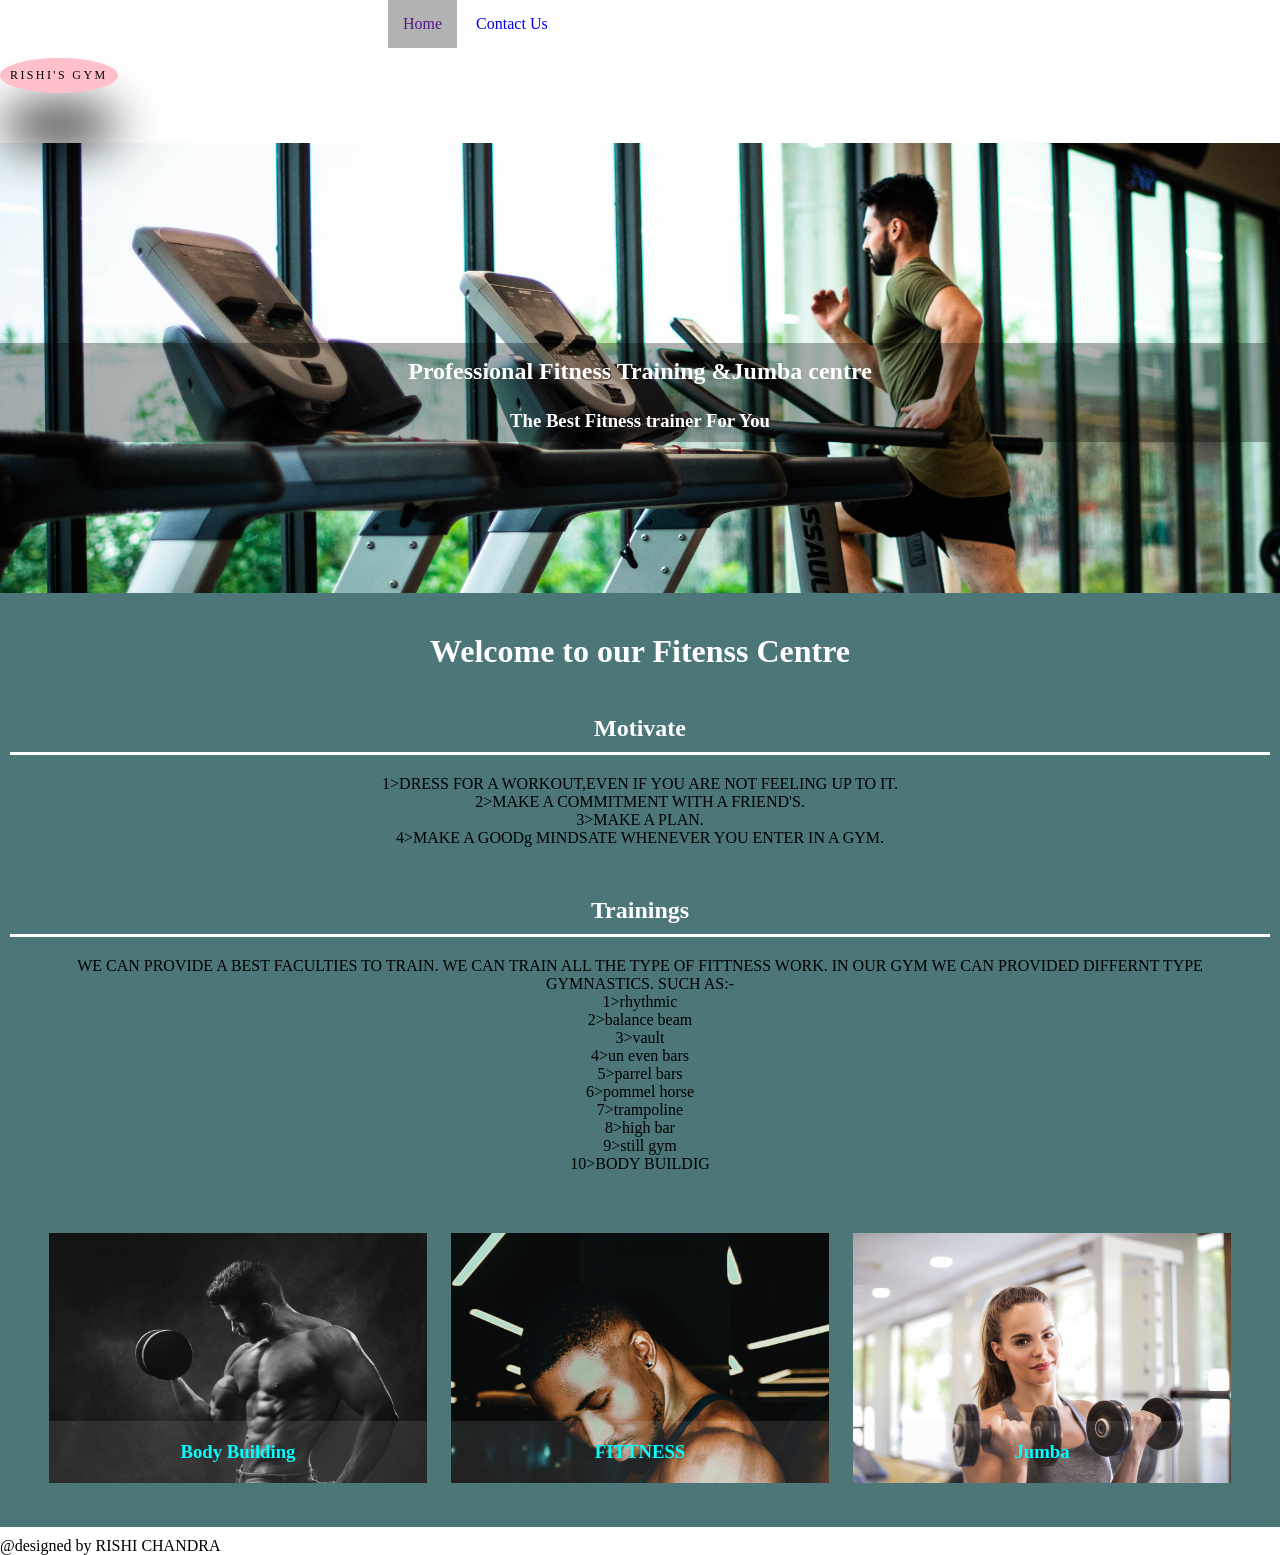
<file: index.html>
<!DOCTYPE html>
<html lang="en">

<head>
    <meta charset="UTF-8">
    <meta name="viewport" content="width=device-width, initial-scale=1.0">
    <meta http-equiv="X-UA-Compatible" content="ie=edge">
    <title>rishi's GYM</title>
    <style>
        #logo a {
            animation: rishi 1s ease 0s infinite alternate both;
            background-color: pink;
            border-radius: 150%;
            display: inline-block;
            color: black;
            cursor: pointer;
            font-size: 0.75rem;
            font-weight: 300;
            letter-spacing: 0.2em;
            padding: 10px;
            position: relative;
            text-decoration: dotted;
            text-transform: uppercase;
            vertical-align: top;
            margin-top: 100px;
        }
        
        @keyframes rishi {
            0% {
                bottom: 0;
                box-shadow: 0 0 5px black;
            }
            100% {
                bottom: 50px;
                box-shadow: 0 50px 50px black;
            }
        }
    </style>
    <link rel="stylesheet" href="css/home.css">
    <!--<link rel="stylesheet" href="C:\Users\Hp\Desktop\rishi project\php.php">-->
</head>

<body>
    <!-- header starts -->
    <header>
        <div id="logo">
            <a href="index.html">RISHI'S GYM </a>
        </div>
        <nav>
            <ul>
                <li class="active"><a href="">Home</a></li>

                <li><a href="contact.html">Contact Us</a></li>
            </ul>
        </nav>

    </header>
    <!-- header end  -->

    <!-- intro section starts from here -->

    <section id="intro">
        <div class="intro-text">
            <h2>
                Professional Fitness Training &amp;Jumba centre
                <h3>The Best Fitness trainer For You</h3>
            </h2>


    </section>
    <!-- intro section ends -->

    <!-- welcome section starts -->
    <section id="welcome">
        <h2>Welcome to our Fitenss Centre</h2>
        <p> </p>
        <div class="services-container">
            <div class="services">

            </div>

            <div class="services">
                <h3>Motivate</h3>
                <p> 1>DRESS FOR A WORKOUT,EVEN IF YOU ARE NOT FEELING UP TO IT.
                    <br> 2>MAKE A COMMITMENT WITH A FRIEND'S.
                    <br> 3>MAKE A PLAN.
                    <br> 4>MAKE A GOODg MINDSATE WHENEVER YOU ENTER IN A GYM.

                </p>
            </div>
            <div class="services">
                <h3>Trainings</h3>
                <p> WE CAN PROVIDE A BEST FACULTIES TO TRAIN. WE CAN TRAIN ALL THE TYPE OF FITTNESS WORK. IN OUR GYM WE CAN PROVIDED DIFFERNT TYPE GYMNASTICS. SUCH AS:-
                    <br>1>rhythmic
                    <br>2>balance beam
                    <br>3>vault
                    <br>4>un even bars
                    <br>5>parrel bars
                    <br>6>pommel horse
                    <br>7>trampoline
                    <br>8>high bar
                    <br>9>still gym
                    <BR>10>BODY BUILDIG


                </p>
            </div>
        </div>
        <div class="work-container">
            <div class="work one">
                <div class="work-title">
                    <h3>Body Building</h3>
                </div>
            </div>

            <div class="work two">
                <div class="work-title">
                    <h3>FITTNESS</h3>
                </div>
            </div>

            <div class="work three">
                <div class="work-title">
                    <h3>Jumba</h3>
                </div>
            </div>
        </div>
    </section>
    <!-- end osf the welcome section -->


    <!-- blog section starts -->
    </div>
    <div class="article-text">
        <p>

    </div>

    @designed by RISHI CHANDRA
    </footer>
</body>

</html>
</file>
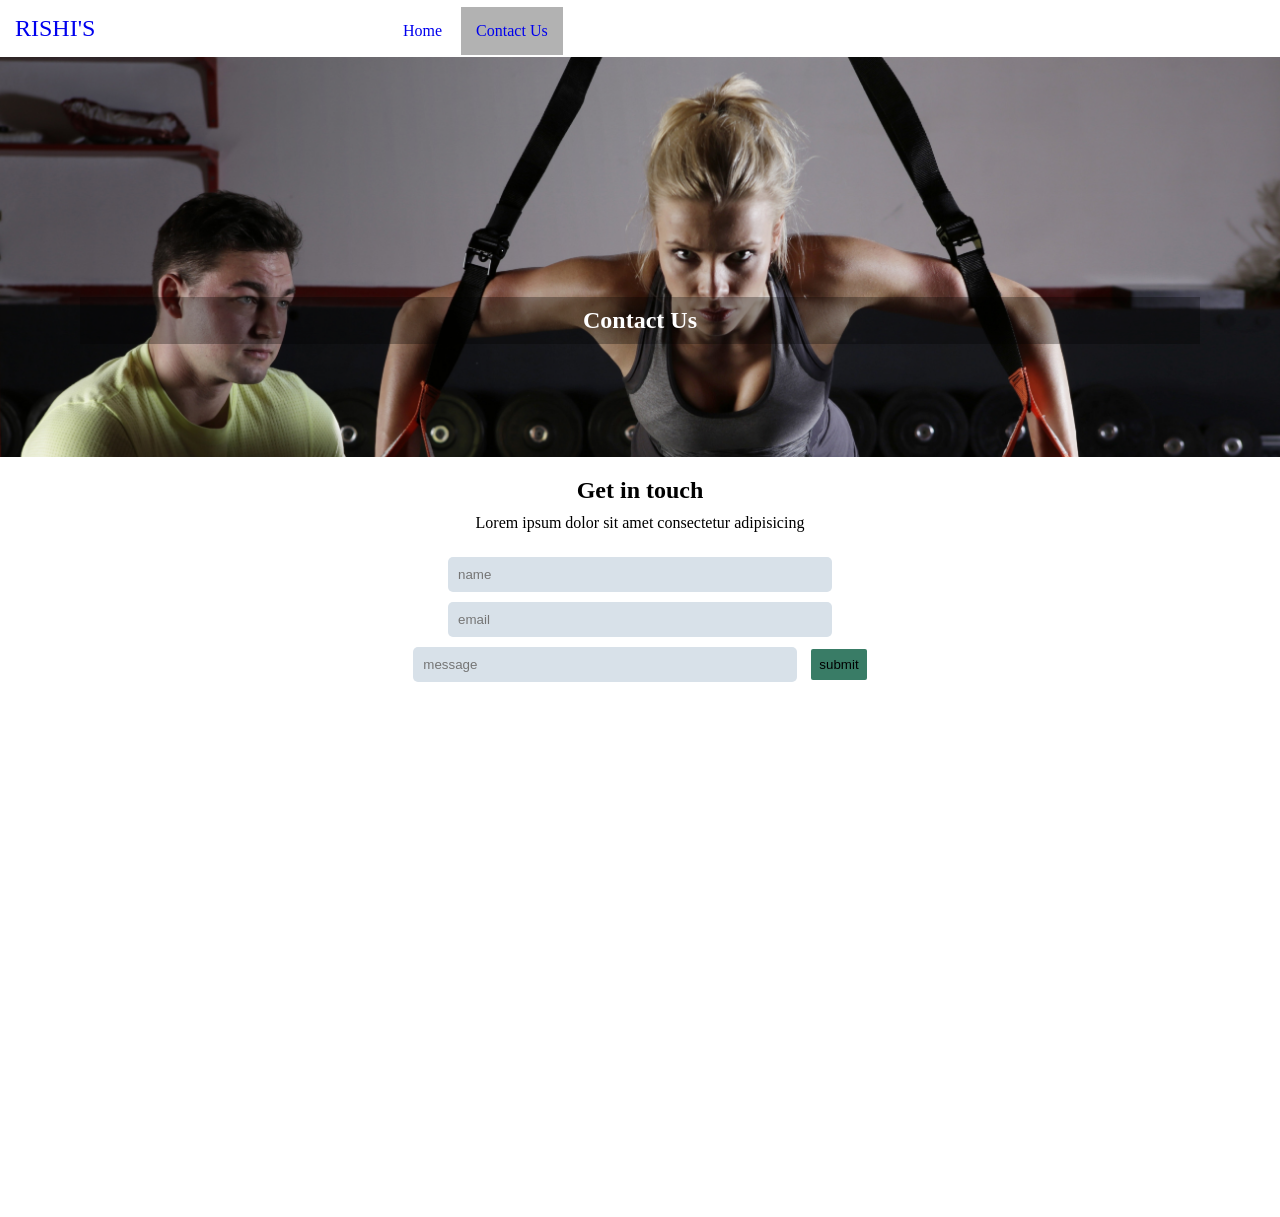
<file: contact.html>
<!DOCTYPE html>
<html lang="en">

<head>
    <meta charset="UTF-8">
    <meta name="viewport" content="width=device-width, initial-scale=1.0">
    <meta http-equiv="X-UA-Compatible" content="ie=edge">
    <link rel="stylesheet" href="css/contact.css">

    <title>RISHI'S gym</title>
</head>

<body>
    <!-- header starts -->
    <header>
        <div id="logo">
            <a href="index.html">RISHI'S </a>
        </div>
        <nav>
            <ul>
                <li><a href="index.html">Home</a></li>
                <!--<li><a href="about.html">About Us</a></li>
                <li><a href="services.html">Services</a></li>-->
                <li class="active"><a href="contact.html">Contact Us</a></li>
            </ul>
        </nav>

    </header>
    <!-- header end  -->
    <!-- start of intro section -->
    <section id="intro">
        <div class="intro-text">
            <h1>Contact Us</h1>
        </div>
    </section>
    <!-- end of intro section -->

    <!-- start of get in touch section -->
    <section id="get-in-touch">
        <h1>Get in touch</h1>
        <p>Lorem ipsum dolor sit amet consectetur adipisicing</p>
        <div class="contact-form">
            <form method="post" action="php.php">
                <input type="text" placeholder="name" name="fname">
                <input type="text" placeholder="email" name="email">
                <!-- <input type="text" placeholder="mobile number" name="mob"> -->
                <input type="text" placeholder="message" name="msg">
                <button type="submit">submit</button>
            </form>
        </div>


    </section>
    <!-- ed of get in touch section -->

    <!-- starts of google maps -->
    <div class="horse">
        <div class="rat"><iframe width="100%" height="500" id="rat" src="https://maps.google.com/maps?q=mahadevsthan%20%20temple%20koteshwor&t=&z=19&ie=UTF8&iwloc=&output=embed" frameborder="0" scrolling="no" marginheight="0" marginwidth="0"></iframe>Werbung:
            <a href="https://www.pureblack.de">pureblack.de</a></div>
        <style>
            .horse {
                position: relative;
                text-align: right;
                height: 500px;
                width: 100%;
            }
            
            .rat {
                overflow: hidden;
                background: none!important;
                height: 500px;
                width: 100%;
            }
        </style>
    </div>

    <!-- end of google map -->


    <!-- start of foorter section -->

    <!-- <nav> -->
    <!-- <ul>
                    <li><a href="#">Fitness Guide</a></li>
                    <li><a href="#">Personal Training</a></li>
                    <li><a href="">Locker  </a></li>
                    <li><a href="">24 hour services</a></li>
                </ul> -->
    <!-- </nav> -->

    <!-- <form method="REQUEST" action="php.php">
                <input type="text" placeholder="First name">
                <input type="text" placeholder="Last name">
                <input type="text" placeholder="Email">
                <input type="number" placeholder="Mobile number">
                <input type="text" placeholder="Message">
                <button type="submit">submit</button>
            </form>
        
        @designedbyRISHI -->
</body>
</body>

</html>
</file>
<file: css/home.css>
*{
    padding: 0px;
    margin: 0px;
    box-sizing: border-box;
}

header{
    background-color: #fff;
}
header a{
    display: inline-block;
    padding:15px;
    text-decoration: none;
}

header .active{
    background-color: rgba(0,0, 0, 0.3);
}
header #logo{
    font-size: 1.5em;
}
header nav li{
    display: inline-block;
}
header nav a{
    transition: background-color 0.4s;
}

header nav a:hover{
    background-color: antiquewhite;
}

/* design for header ends */

/* desin for intro starts */

#intro{
    min-height: 450px;
    background-image: url(../images/casual-close-up-colors-1954524.jpg);
    background-size: cover;
    background-attachment: fixed;
    background-position: center;
}

.intro-text{
    text-align: center;
    position: relative;
    top: 100px;

}

.intro-text h2{
    padding: 15px;
    color: #fff;
    background-color:rgba(0, 0,0,.3);
}

.intro-text h3{
    color: #fff;
    background-color:rgba(0, 0,0,.3);
    padding: 10px;
}
.intro-text .call-to-action{
    padding: 20px;

}

.intro-text .call-to-action a{
    text-decoration: none;
    color: #fff;
    display: inline-block;
    background-color: rgba(61, 242, 248, 0.712);
    padding: 10px;
    margin: 15px 10px 10px;
}

.intro-text .call-to-action a:hover{
    box-shadow: 15px 10px 10px rgba(0, 0,0,0.3);
}

/* end of intro section */

/* start of welcome section */
#welcome{
    background-color: rgba(5, 63, 65, 0.712);
    padding: 20px 10px;
    text-align: center;
}

#welcome h2{
    text-align: center;
    color:#fff;
    padding:15px;
    margin: 5px;
    font-size: 2em;
}
#welcome .services-container .work-container{
    max-width: 700px;
    margin: 10px auto;
}

 #welcome .services{
    margin: 20px 0px;

}
#welcome .services h3{
    font-size: 1.5em;
    color:#fff;
    padding: 10px;
    border-bottom: 3px solid #fff;
}

#welcome .services p{
    padding: 20px;
}
/* for work classes */
.work{
    height: 250px;
    margin: 20px 10px;
    background-size: cover;
    position: relative;
}
.work.one{
    background-image: url(../images/abs-adult-athlete-1229356.jpg);
}
.work.two{
    background-image: url(../images/arm-biceps-bodybuilder-1978505.jpg);
}
.work.three{
    background-image: url(../images/active-beautiful-woman-bicep-curls-1919434.jpg);
}

.work-title{
    text-align: center;
    padding: 20px;
    background-color:rgba(245, 237, 237, 0.1);
    position: absolute;
    width: 100%;
    bottom: 0px;
}

.work-title h3{
    color:aqua;
}
/* end of welcome section */

/* for blog section */
#blog{
    background-color: #fff;
    padding-top: 20px;
    text-align: center;
}

#blog h2{
    text-align: center;
    font-size: 2em;
}
#blog .call-to-action a{
    /* text-align: center; */
    padding: 10px;
    color: black;
    background-color: rgb(6, 73, 51);
    text-decoration: none;
    margin: 20px;
    display: inline-block;
   
}
 #blog .call-to-action a:hover{
    box-shadow: 1px 2px 1px rgb(6, 73, 51);
}

.article-container{
    max-width: 700px;
    margin: auto;
}
.article{
    background-color: #fff;
    margin: 20px;
    box-shadow: 0px 0px 5px rgba(0, 0,0,0.3);
    text-align: center;
    padding: 10px;
}
.article-date{
    background-color: black;
    padding: 15px;
    color: rgb(19, 141, 135);
}
.article-title{
    padding: 15px;
}
.article-text{
    margin-top: 10px;
}
.article-bottom{
    width: 50%;
    margin: 20px auto;
}
.article-bottom a{
    text-decoration: none;
    padding: 10px;
    background-color:rgba(5, 63, 65, 0.712);
    color: black;

}
/* end of blog designs */

/* testimonials section */

#testimonial{
    text-align: center;
    margin: 20px;
    padding-bottom: 20px;
}
#testimonial h2{
    font-size: 2em;
    padding: 10px;
}
#testimonial h3{
    font-size: 1.5em;
    padding: 10px 15px;
}

.testimonial-container{
    padding: 10px;
}

.Testimonials{
    padding: 10px;

}
.Testimonials img{
    height: 250px;
    width: 250px;
    border-radius: 50%;
    margin:20px auto;

}

.Testimonials  p{
    padding: 10px 0px;
}

.Testimonials h5{
    font-size: 1.2em;
}

.Testimonials h6{
    font-size: 1em;
}
/* end of testionials designs */

footer{
    background-color: black;
    color: #fff;
    padding: 20px;
}
footer .services h5{
    font-size: 2em;
    color: #fff;
    padding: 10px;
}
footer .services  ul{
  list-style-type:none;
}

footer .services ul li{
    padding: 5px;
}
footer a{
    color: #fff;
    font-size: 1.1em;
}

footer .contact-info p{
    padding: 10px 0px;
}

footer .contact-form{
    padding: 10px 20px 10px 0px;
}

footer .contact-form input{
    width: 100%;
    padding: 10px;
    margin: 10px 0px;
}

footer .contact-form button{
    padding: 10px 10px;
    font-size: 1em;
    border:none;
    margin: 10px 0px;
   
    display: inline-block;
}

/* end of footer desing */

/* for resposnsive design using media query */
@media screen and (min-width:750px){
    header #logo{
        display: inline-block;
        width: 30%;
    }

    header nav{
        display: inline-block;
        width: 60%;
    }

    #intro{
        max-height: 500px;
    }
    .intro-text{
        top: 200px;
    }
  .work-container .work{
    display: inline-block;
    width:30%;
  }
  #blog .article{
      /* display: inline-block; */
      float: left;
      width: 42%;
  }

  #blog .article-container:after{
      content:'';
      display: block;
      clear: both;
  }
  #testimonial .Testimonials{
      float:left;
      width:50%;
  }
    #testimonial .testimonial-container:after{
        content:'';
        display: block;
        clear: both;
    }

    footer .services ,
    footer .contact-info{
        display: inline-block;
        width: 30%;
    }

    footer .contact-form input{
        width: 70%;
    }
}
</file>
<file: css/contact.css>
*{
    padding: 0px;
    margin: 0px;
    box-sizing: border-box;
}

header{
    background-color: #fff;
}
header a{
    display: inline-block;
    padding:15px;
    text-decoration: none;
}

header .active{
    background-color: rgba(0,0, 0, 0.3);
}
header #logo{
    font-size: 1.5em;
}
header nav li{
    display: inline-block;
}
header nav a{
    transition: background-color 0.4s;
}

header nav a:hover{
    background-color: antiquewhite;
}

/* design for header ends */

/* designs for intro section starts */
#intro{
    background-image: url(../images/adult-athlete-body-414029.jpg);
    background-attachment: fixed;
    height: 200px;
    background-size: cover;
    background-position: center;
}
#intro .intro-text{
    box-shadow: rgba(0,0, 0, 0.3);
}
#intro h1{
    text-align: center;
    color: #fff;
    padding: 10px;
    position: relative;
    top: 100px;
    background-color: rgba(0,0, 0, 0.3);
    margin: 10px 50px;
}

#get-in-touch{
    padding: 10px;
    margin: 10px;
}

#get-in-touch h1{
    text-align: center;
    font-size: 1.5em;
}
#get-in-touch p{
    text-align: center;
    padding: 10px;
}
#get-in-touch form{
    max-width: 500px;
    margin: auto;
    padding: 10px;
    text-align: center;
    
}

#get-in-touch form input,
#get-in-touch form textarea{
    width: 80%;
    padding: 10px;
    margin: 5px;
    border:none;
    border-radius: 5px;
    background-color: rgb(216, 225, 233);
}
#get-in-touch form input:hover,
#get-in-touch form textarea:hover,
#get-in-touch form input:focus,
#get-in-touch form textarea:focus{
    background-color: rgb(178, 189, 199);
}
#get-in-touch form button{
    padding: 8px;
    margin: 5px;
    background-color: rgb(57, 124, 102);
    border:none;
    border-radius: 2px;

}
#get-in-touch form  button:hover{
    background-color:rgb(39, 116, 90);
}

.mapouter{
    margin: 20px 10px;
    padding: 10px;
    height: 200px;
}

/* ends of form area */

footer{
    background-color: black;
    color: #fff;
    padding: 20px;
}
footer .services h5{
    font-size: 2em;
    color: #fff;
    padding: 10px;
}
footer .services  ul{
  list-style-type:none;
}

footer .services ul li{
    padding: 5px;
}
footer a{
    color: #fff;
    font-size: 1.1em;
}

footer .contact-info p{
    padding: 10px 0px;
}

footer .contact-form{
    padding: 10px 20px 10px 0px;
}

footer .contact-form input{
    width: 100%;
    padding: 10px;
    margin: 10px 0px;
}

footer .contact-form button{
    padding: 10px 10px;
    font-size: 1em;
    border:none;
    margin: 10px 0px;
   
    display: inline-block;
}

/* end of footer desing */


/* responsive page */

@media screen and (min-width:750px){
    header #logo{
        display: inline-block;
        width: 30%;
    }

    header nav{
        display: inline-block;
        width: 60%;
    }
    #intro{
        height: 400px;
        width: 100%;
    }
    #intro .intro-text{
        padding: 30px;
    }
    #intro .intro-text h1{
        top: 200px;

    }

.mapouter{
    margin: 20px;
    width: 100%;
}

footer .services,
    footer .contact-info{
        display: inline-block;
        width: 30%;
    }
    footer .contact-form input{
        width: 70%;
    }
}
</file>
